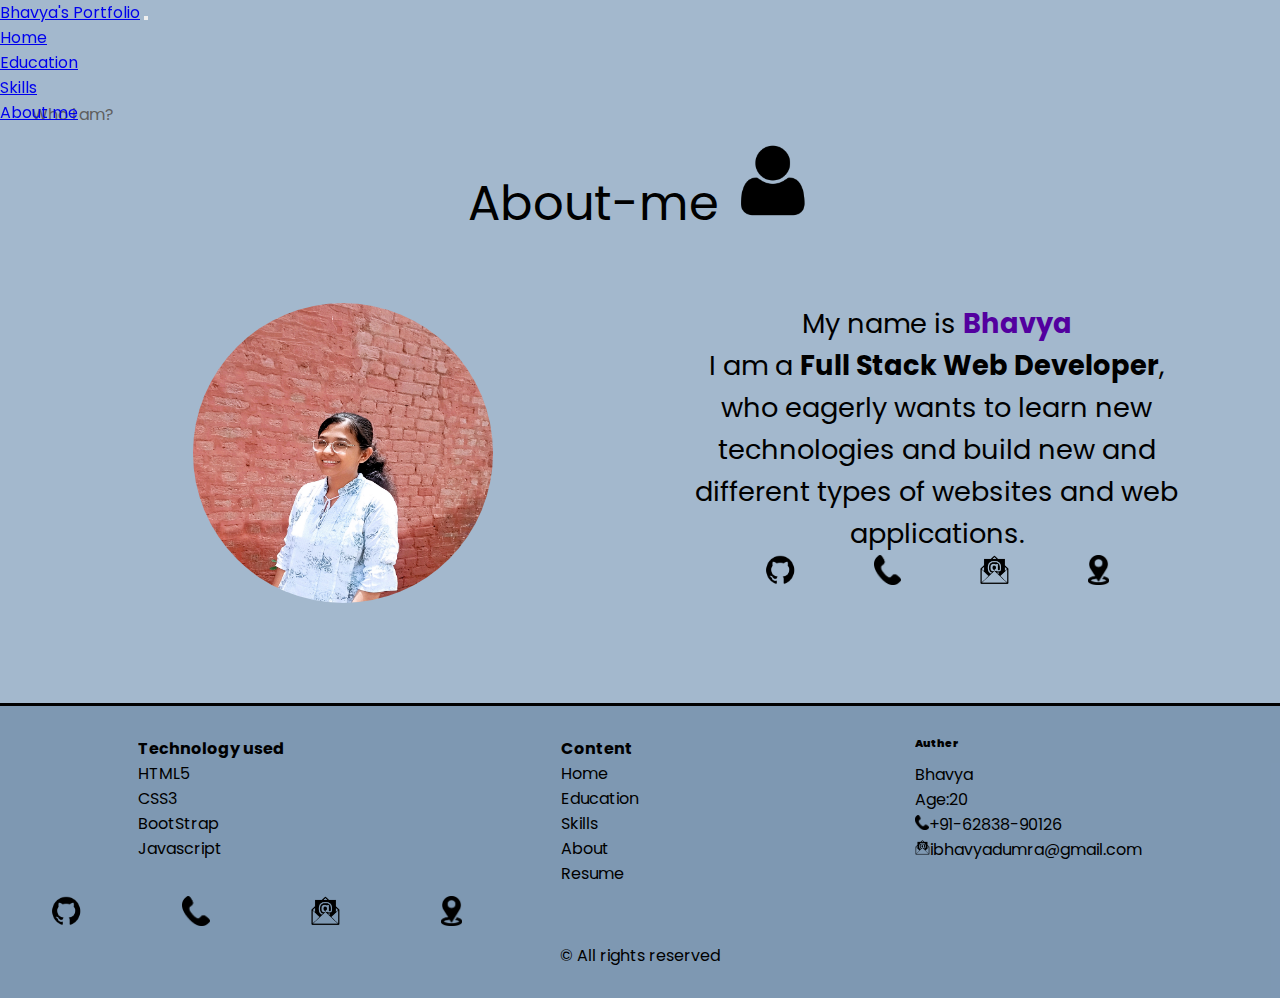
<file: about-me.html>
<!DOCTYPE html>
<html lang="en">
<head>
    <meta charset="UTF-8">
    <meta name="viewport" content="width=device-width, initial-scale=1.0">
    <title>About me</title>
    <link href="https://cdn.jsdelivr.net/npm/bootstrap@5.3.0/dist/css/bootstrap.min.css" rel="stylesheet" integrity="sha384-9ndCyUaIbzAi2FUVXJi0CjmCapSmO7SnpJef0486qhLnuZ2cdeRhO02iuK6FUUVM" crossorigin="anonymous">
    <link rel="preconnect" href="https://fonts.googleapis.com">
    <link rel="preconnect" href="https://fonts.gstatic.com" crossorigin>
    <link href="https://fonts.googleapis.com/css2?family=Kablammo&family=Poppins:wght@400;700&display=swap" rel="stylesheet">
    <link rel="stylesheet" href="css/header.css">
    <link rel="stylesheet" href="css/about.css">
    <link rel="stylesheet" href="css/color.css">
    <link rel="stylesheet" href="css/contact.css">
    <link rel="stylesheet" href="css/footer.css">
  </head>
<body>
  <script src="https://cdn.jsdelivr.net/npm/bootstrap@5.3.0/dist/js/bootstrap.bundle.min.js" integrity="sha384-geWF76RCwLtnZ8qwWowPQNguL3RmwHVBC9FhGdlKrxdiJJigb/j/68SIy3Te4Bkz" crossorigin="anonymous"></script>
    <header>
        <nav class="navbar navbar-expand-lg bg-dark border-bottom border-bottom-dark" data-bs-theme="dark">
            <div class="container-fluid">
              <a class="navbar-brand" href="index.html">Bhavya's Portfolio</a>
              <button class="navbar-toggler" type="button" data-bs-toggle="collapse" data-bs-target="#navbarSupportedContent" aria-controls="navbarSupportedContent" aria-expanded="false" aria-label="Toggle navigation">
                <span class="navbar-toggler-icon"></span>
              </button>
              <div class="collapse navbar-collapse" id="navbarSupportedContent">
                <ul class="navbar-nav me-auto mb-2 mb-lg-0">
                  <li class="nav-item">
                    <a class="nav-link active" aria-current="page" href="index.html">Home</a>
                  </li>
                  <li class="nav-item">
                    <a class="nav-link" href="Education.html">Education</a>
                  </li>
                  <li class="nav-item">
                    <a class="nav-link" href="Skills.html">Skills</a>
                  </li>
                  <li class="nav-item">
                    <a class="nav-link" href="about-me.html">About me</a>
                  </li>
                  
                </ul>
              </div>
            </div>
          </nav>
    </header>
    <main>
      <div class="des text-grey">Who i am?</div>
      <div class="head">
        About-me
        <img src="icon.png" alt="" loading="lazy">
      </div>
      <section class="about-me">
        <div class="image item">
          <img src="me.jpg" alt="Bhavya" loading="lazy">
        </div>
        <div class="me item">
          My name is <strong><span class="text-purple">Bhavya</span></strong> 
          <br>
          I am a <strong>Full Stack Web Developer</strong>, who eagerly wants to learn new technologies and build new and different types of websites and web applications.
          <section class="contact">
            <!-- <a href="https://www.facebook.com/profile.php?id=100026353670361">
              <img src="contact/fb.png" alt="" loading="lazy">
            </a> -->
            <a href="https://github.com/Bhavydumra">
              <img src="contact/git.png" alt="" loading="lazy">
            </a>
            <a href="tel:+916283890126">
              <img src="contact/call.png" alt="" loading="lazy">
            </a>
            <a href="mailto:ibhavyadumra@gmail.com">
              <img src="contact/gmail.png" alt="" loading="lazy">
            </a>
            <!-- <a href="https://www.instagram.com/bhavyadumra/">
              <img src="contact/insta.png" alt="" loading="lazy">
            </a> -->
            <a href="https://goo.gl/maps/Ro1cEStjyBuR9wCN6">
              <img src="contact/location.png" alt="" loading="lazy">
            </a>
          </section>
        </div>
      </section>      
    </main>

  <hr>
  <footer class="container-fluid">
    <!-- <p>BHAVYA PORTFOLIO</p> -->
    <div class="container">
      <div class="col">
        <strong>Technology used</strong>
        <ul>
          <li>HTML5</li>
          <li>CSS3</li>
          <li>BootStrap</li>
          <li>Javascript</li>
        </ul>
      </div>
      <div class="col">
        <strong>Content</strong>
        <ul>
          <li><a href="index.html">Home</a></li>
          <li><a href="Education.html">Education</a></li>
          <li><a href="Skills.html">Skills</a></li>
          <li><a href="about-me.html">About</a></li>
          <li><a href="RESUME.pdf">Resume</a></li>
        </ul>
      </div>
      <div class="col Auther">
        <h6><strong>Auther</strong></h6>
        <ul>
          <li>Bhavya</li>
          <li>Age:20</li>
          <li>
            <a href="tel:+916283890126"><img src="contact/call.png" loading="lazy" alt="phone-no">+91-62838-90126</a>
          </li>
          <li>
            <a href="mailto:ibhavyadumra@gmail.com"><img src="contact/gmail.png" loading="lazy" alt="email">ibhavyadumra@gmail.com</a>
          </li>
        </ul>
      </div>  
    </div>
    <div class="mine">
      
      <section class="contact container">
        <!-- <a href="https://www.facebook.com/profile.php?id=100026353670361">
          <img src="contact/fb.png" loading="lazy" alt="">
        </a> -->
        <a href="https://github.com/Bhavydumra">
          <img src="contact/git.png" alt="github" loading="lazy">
        </a>
        <a href="tel:+916283890126">
          <img src="contact/call.png" alt="phone-no" loading="lazy">
        </a>
        <a href="mailto:ibhavyadumra@gmail.com">
          <img src="contact/gmail.png" alt="gmail" loading="lazy">
        </a>
        <!-- <a href="https://www.instagram.com/bhavyadumra/">
          <img src="contact/insta.png" alt="">
        </a> -->
        <a href="https://goo.gl/maps/Ro1cEStjyBuR9wCN6">
          <img src="contact/location.png" alt="address" loading="lazy">
        </a>
      </section>
      </div>
      <p>
        &copy; All rights reserved
      </p>
    
  </footer>

</body>
</html>
</file>
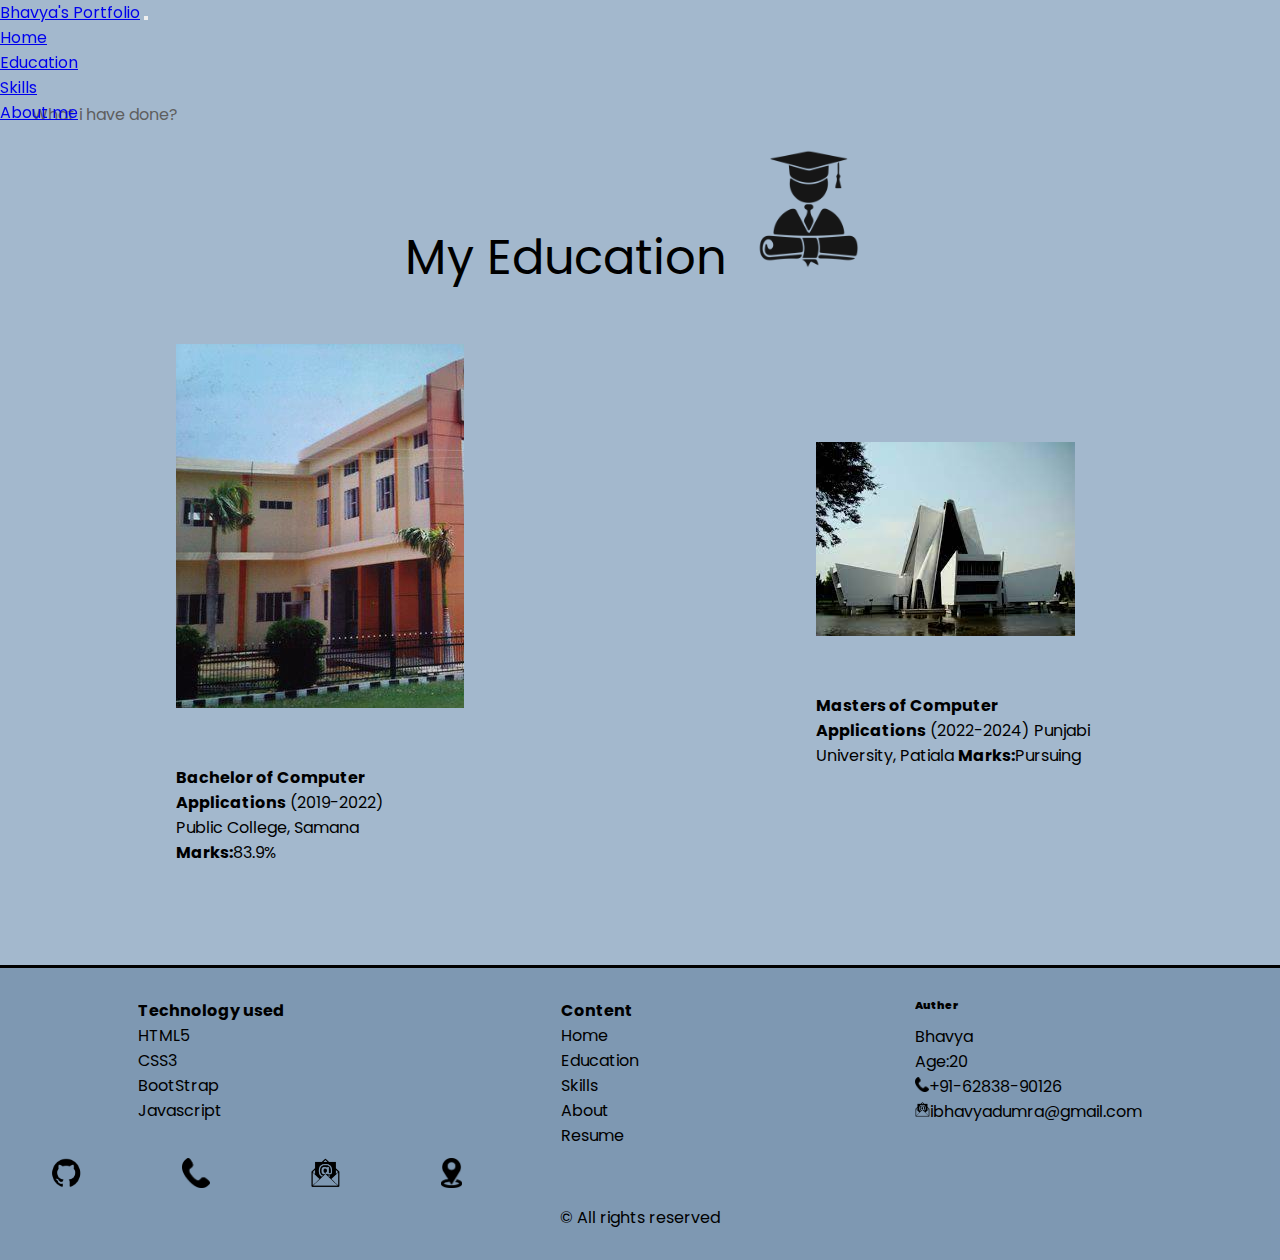
<file: Education.html>
<!DOCTYPE html>
<html lang="en">
<head>
    <meta charset="UTF-8">
    <meta name="viewport" content="width=device-width, initial-scale=1.0">
    <title>Education</title><link href="https://cdn.jsdelivr.net/npm/bootstrap@5.3.0/dist/css/bootstrap.min.css" rel="stylesheet" integrity="sha384-9ndCyUaIbzAi2FUVXJi0CjmCapSmO7SnpJef0486qhLnuZ2cdeRhO02iuK6FUUVM" crossorigin="anonymous">
    <link rel="preconnect" href="https://fonts.googleapis.com">
    <link rel="preconnect" href="https://fonts.gstatic.com" crossorigin>
    <link href="https://fonts.googleapis.com/css2?family=Kablammo&family=Poppins:wght@400;700&display=swap" rel="stylesheet">
    <link rel="stylesheet" href="css/header.css">
    <link rel="stylesheet" href="css/color.css">
    <link rel="stylesheet" href="css/edu.css">
    <link rel="stylesheet" href="css/footer.css">
    <link rel="stylesheet" href="css/contact.css">
  </head>
<body>
  <script src="https://cdn.jsdelivr.net/npm/bootstrap@5.3.0/dist/js/bootstrap.bundle.min.js" integrity="sha384-geWF76RCwLtnZ8qwWowPQNguL3RmwHVBC9FhGdlKrxdiJJigb/j/68SIy3Te4Bkz" crossorigin="anonymous"></script>
    <header>
        <nav class="navbar navbar-expand-lg bg-dark border-bottom border-bottom-dark" data-bs-theme="dark">
            <div class="container-fluid">
              <a class="navbar-brand" href="index.html">Bhavya's Portfolio</a>
              <button class="navbar-toggler" type="button" data-bs-toggle="collapse" data-bs-target="#navbarSupportedContent" aria-controls="navbarSupportedContent" aria-expanded="false" aria-label="Toggle navigation">
                <span class="navbar-toggler-icon"></span>
              </button>
              <div class="collapse navbar-collapse" id="navbarSupportedContent">
                <ul class="navbar-nav me-auto mb-2 mb-lg-0">
                  <li class="nav-item">
                    <a class="nav-link active" aria-current="page" href="index.html">Home</a>
                  </li>
                  <li class="nav-item">
                    <a class="nav-link" href="Education.html">Education</a>
                  </li>
                  <li class="nav-item">
                    <a class="nav-link" href="Skills.html">Skills</a>
                  </li>
                  <li class="nav-item">
                    <a class="nav-link" href="about-me.html">About me</a>
                  </li>
                  
                </ul>
              </div>
            </div>
          </nav>
    </header>
    <main>
      <div class="text-grey des">What i have done?</div>
      <div class="title">
        My Education
        <img src="edu.png" alt="photo" loading="lazy">
      </div>
      <div class="study">

        <div class="card" style="width: 18rem;">
          <img src="Public_College,_Samana.jpg" loading="lazy" class="card-img-top" alt="Public_College">
          <div class="card-body">
            <p class="card-text">
              <strong>Bachelor of Computer Applications</strong> (2019-2022) <br>
              Public College, Samana <br>
              <strong>Marks:</strong>83.9%
            </p>
          </div>
        </div>  
  

        <div class="card" style="width: 18rem;">
          <img src="pup.jpg" loading="lazy" class="card-img-top" alt="Punjabi University">
          <div class="card-body">
            <p class="card-text">
              <strong>Masters of Computer Applications</strong> (2022-2024)
              Punjabi University, Patiala
              <strong>Marks:</strong>Pursuing
            </p>
          </div>
        </div>  

      </div>
    </main>
    
    
  <hr>
  <footer class="container-fluid">
    <!-- <p>BHAVYA PORTFOLIO</p> -->
    <div class="container">
      <div class="col">
        <strong>Technology used</strong>
        <ul>
          <li>HTML5</li>
          <li>CSS3</li>
          <li>BootStrap</li>
          <li>Javascript</li>
        </ul>
      </div>
      <div class="col">
        <strong>Content</strong>
        <ul>
          <li><a href="index.html">Home</a></li>
          <li><a href="Education.html">Education</a></li>
          <li><a href="Skills.html">Skills</a></li>
          <li><a href="about-me.html">About</a></li>
          <li><a href="RESUME.pdf">Resume</a></li>
        </ul>
      </div>
      <div class="col Auther">
        <h6><strong>Auther</strong></h6>
        <ul>
          <li>Bhavya</li>
          <li>Age:20</li>
          <li>
            <a href="tel:+916283890126"><img src="contact/call.png" loading="lazy" alt="phone-no">+91-62838-90126</a>
          </li>
          <li>
            <a href="mailto:ibhavyadumra@gmail.com"><img src="contact/gmail.png" loading="lazy" alt="email">ibhavyadumra@gmail.com</a>
          </li>
        </ul>
      </div>  
    </div>
    <div class="mine">
      
      <section class="contact container">
        <!-- <a href="https://www.facebook.com/profile.php?id=100026353670361">
          <img src="contact/fb.png" loading="lazy" alt="">
        </a> -->
        <a href="https://github.com/Bhavydumra">
          <img src="contact/git.png" alt="github" loading="lazy">
        </a>
        <a href="tel:+916283890126">
          <img src="contact/call.png" alt="phone-no" loading="lazy">
        </a>
        <a href="mailto:ibhavyadumra@gmail.com">
          <img src="contact/gmail.png" alt="gmail" loading="lazy">
        </a>
        <!-- <a href="https://www.instagram.com/bhavyadumra/">
          <img src="contact/insta.png" alt="">
        </a> -->
        <a href="https://goo.gl/maps/Ro1cEStjyBuR9wCN6">
          <img src="contact/location.png" alt="address" loading="lazy">
        </a>
      </section>
      </div>
      <p>
        &copy; All rights reserved
      </p>
    
  </footer>

</body>
</html>
</file>
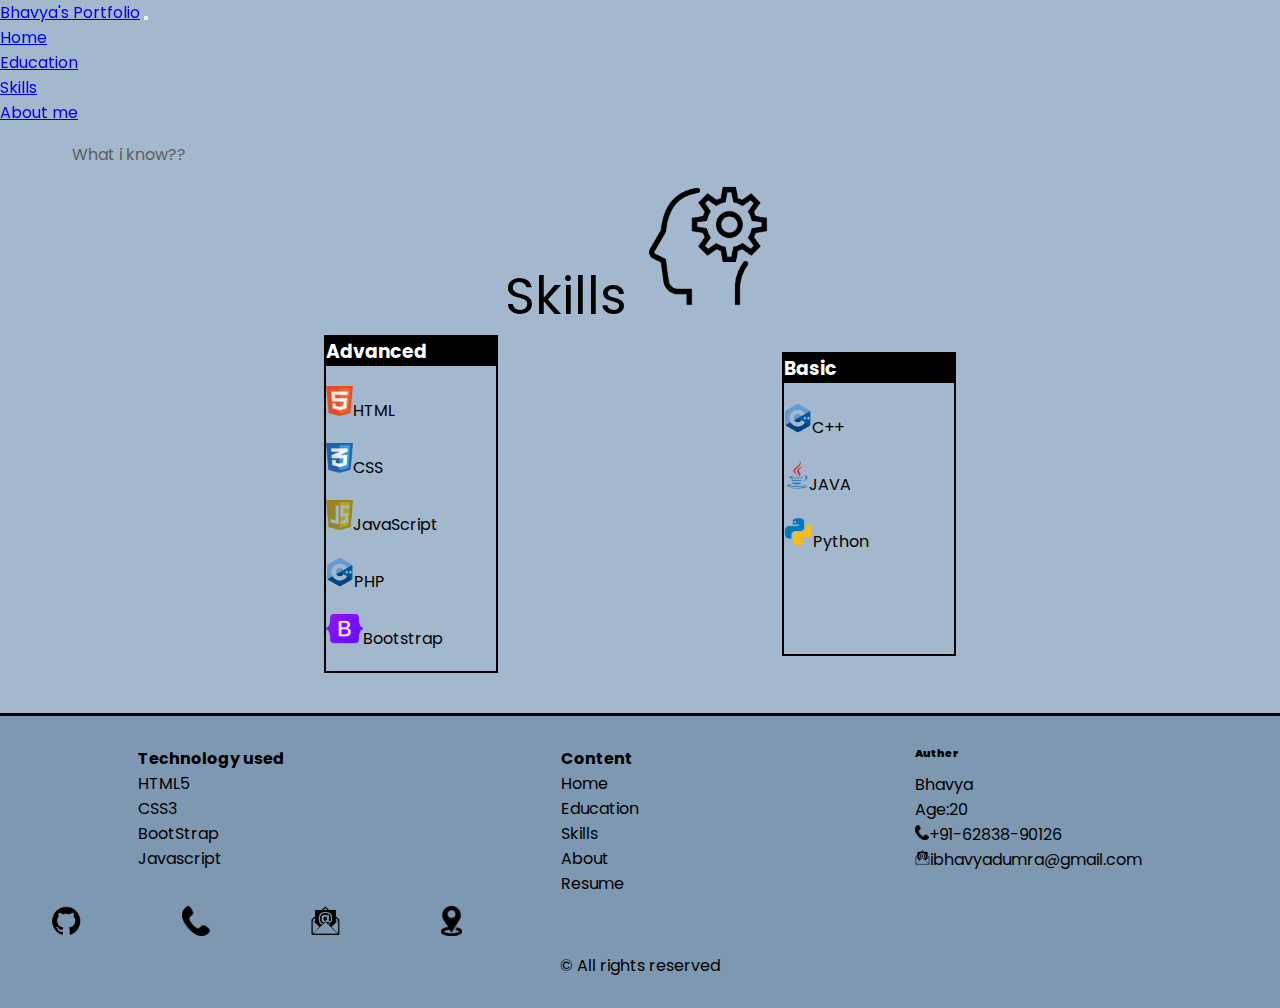
<file: Skills.html>
<!DOCTYPE html>
<html lang="en">
<head>
    <meta charset="UTF-8">
    <meta name="viewport" content="width=device-width, initial-scale=1.0">
    <title>Skills</title>
    <link href="https://cdn.jsdelivr.net/npm/bootstrap@5.3.0/dist/css/bootstrap.min.css" rel="stylesheet" integrity="sha384-9ndCyUaIbzAi2FUVXJi0CjmCapSmO7SnpJef0486qhLnuZ2cdeRhO02iuK6FUUVM" crossorigin="anonymous">
    <link rel="preconnect" href="https://fonts.googleapis.com">
    <link rel="preconnect" href="https://fonts.gstatic.com" crossorigin>
    <link href="https://fonts.googleapis.com/css2?family=Kablammo&family=Poppins:wght@400;700&display=swap" rel="stylesheet">
    <link rel="stylesheet" href="css/header.css">
    <link rel="stylesheet" href="css/skill.css">
    <link rel="stylesheet" href="css/color.css">
    <link rel="stylesheet" href="css/contact.css">
    <link rel="stylesheet" href="css/footer.css">
  </head>
<body>
  <script src="https://cdn.jsdelivr.net/npm/bootstrap@5.3.0/dist/js/bootstrap.bundle.min.js" integrity="sha384-geWF76RCwLtnZ8qwWowPQNguL3RmwHVBC9FhGdlKrxdiJJigb/j/68SIy3Te4Bkz" crossorigin="anonymous"></script>
    <header>
        <nav class="navbar navbar-expand-lg bg-dark border-bottom border-bottom-dark" data-bs-theme="dark">
            <div class="container-fluid">
              <a class="navbar-brand" href="index.html">Bhavya's Portfolio</a>
              <button class="navbar-toggler" type="button" data-bs-toggle="collapse" data-bs-target="#navbarSupportedContent" aria-controls="navbarSupportedContent" aria-expanded="false" aria-label="Toggle navigation">
                <span class="navbar-toggler-icon"></span>
              </button>
              <div class="collapse navbar-collapse" id="navbarSupportedContent">
                <ul class="navbar-nav me-auto mb-2 mb-lg-0">
                  <li class="nav-item">
                    <a class="nav-link active" aria-current="page" href="index.html">Home</a>
                  </li>
                  <li class="nav-item">
                    <a class="nav-link" href="Education.html">Education</a>
                  </li>
                  <li class="nav-item">
                    <a class="nav-link" href="Skills.html">Skills</a>
                  </li>
                  <li class="nav-item">
                    <a class="nav-link" href="about-me.html">About me</a>
                  </li>
                  
                </ul>
              </div>
            </div>
          </nav>
    </header>
    <main>
      <div class="text-grey desc" >
        What i know??
      </div>
      <div class="name">
        Skills
        <img src="skl.png" loading="lazy" alt="skills">
      </div>
      <section class="skill container">
        <div class="adv skill-type">
          <header><h3 class="container-fluid">Advanced</h3></header>
          <ul>
            <li><img src="sub/HTML.png" loading="lazy" alt="">HTML</li>
            <li><img src="sub/css2.png" loading="lazy" alt="">CSS</li>
            <li><img src="sub/js.png" loading="lazy" alt="">JavaScript</li>
            <li><img src="sub/cpp.png" loading="lazy" alt="">PHP</li>
            <li><img src="sub/bootstrap.png" loading="lazy" alt="">Bootstrap</li>
          </ul>
        </div>
        <div class="basic skill-type">
          <header><h3 class="container-fluid">Basic</h3></header>
          <ul>
            <li><img src="sub/cpp.png" loading="lazy" alt="">C++</li>
            <li><img src="sub/java.png" loading="lazy" alt="">JAVA</li>
            <li><img src="sub/py.png" loading="lazy" alt="">Python</li>
          </ul>
        </div>
      </section>
    </main>

  <hr>
  <footer class="container-fluid">
    <!-- <p>BHAVYA PORTFOLIO</p> -->
    <div class="container">
      <div class="col">
        <strong>Technology used</strong>
        <ul>
          <li>HTML5</li>
          <li>CSS3</li>
          <li>BootStrap</li>
          <li>Javascript</li>
        </ul>
      </div>
      <div class="col">
        <strong>Content</strong>
        <ul>
          <li><a href="index.html">Home</a></li>
          <li><a href="Education.html">Education</a></li>
          <li><a href="Skills.html">Skills</a></li>
          <li><a href="about-me.html">About</a></li>
          <li><a href="RESUME.pdf">Resume</a></li>
        </ul>
      </div>
      <div class="col Auther">
        <h6><strong>Auther</strong></h6>
        <ul>
          <li>Bhavya</li>
          <li>Age:20</li>
          <li>
            <a href="tel:+916283890126"><img src="contact/call.png" loading="lazy" alt="phone-no">+91-62838-90126</a>
          </li>
          <li>
            <a href="mailto:ibhavyadumra@gmail.com"><img src="contact/gmail.png" loading="lazy" alt="email">ibhavyadumra@gmail.com</a>
          </li>
        </ul>
      </div>  
    </div>
    <div class="mine">
      
      <section class="contact container">
        <!-- <a href="https://www.facebook.com/profile.php?id=100026353670361">
          <img src="contact/fb.png" loading="lazy" alt="">
        </a> -->
        <a href="https://github.com/Bhavydumra">
          <img src="contact/git.png" alt="github" loading="lazy">
        </a>
        <a href="tel:+916283890126">
          <img src="contact/call.png" alt="phone-no" loading="lazy">
        </a>
        <a href="mailto:ibhavyadumra@gmail.com">
          <img src="contact/gmail.png" alt="gmail" loading="lazy">
        </a>
        <!-- <a href="https://www.instagram.com/bhavyadumra/">
          <img src="contact/insta.png" alt="">
        </a> -->
        <a href="https://goo.gl/maps/Ro1cEStjyBuR9wCN6">
          <img src="contact/location.png" alt="address" loading="lazy">
        </a>
      </section>
      </div>
      <p>
        &copy; All rights reserved
      </p>
    
  </footer>


</body>
</html>
</file>
<file: css/header.css>
*{
    margin: 0;
    padding: 0;
    overflow-x: hidden;
}
body{
    background-color:#48719c80;
    font-family: "Poppins", sans-serif;
    height: fit-content;
    margin-top: 10vh;
    /* width: 100vw; */

}
body>header{
    z-index: 100;
    position: fixed;
    top: 0;
    width: 100%;
}
body hr{
    margin: 0;
    height: 3px;
    border: none;
    background-color: black;
}
a:active{
    text-decoration: underline;
}
</file>
<file: css/about.css>
main{
    height: fit-content;
}
main .des{
    margin: 12px 32px;
}
main .head{
    text-align: center;
    font-size: 3rem;
}
main .head img{
    height: 9vh;
}
.about-me{
    margin-top: 7vh;
    display: flex;
    justify-content: space-evenly;
align-content:flex-start;
align-items: center;
flex-wrap: wrap;
height: fit-content;
/* margin: 10px; */
}
.about-me .item{
    width: 500px;
    height: 400px;
    text-align: center;
}
.about-me .image img{
    height: 300px;
    width: 300px;
    border-radius: 250px;
}
.about-me .me{
    font-size: 2rem;
}
@media only screen and (max-width:1362px){
    .about-me .me{
        font-size: 1.7rem;
    }
}
@media only screen and (max-width:1010px){
    .about-me .me{
        font-size: 1.5rem;
    }
}
@media only screen and (max-width:415px){
    .about-me .me{
        font-size: 1rem;
    }
}
</file>
<file: css/color.css>
.text-purple{
    color: #53009f;
}
.text-grey{
    color: rgb(94, 94, 94);
}
</file>
<file: css/contact.css>
.contact{
    display: flex;
    justify-content: space-evenly;
}
 .contact img{
    height: 30px;
}
</file>
<file: css/footer.css>
body footer{
    background-color:#59789880;
    height: fit-content;
    padding: 30px 0;
}
footer > p{
    text-align: center;
}
footer .container{
    display: flex;
    justify-content: space-around;
    align-items: flex-start;
    flex-wrap: wrap;
    width: 100vw;
}
footer .container .col{
    min-width: max-content;
}
footer .container .col h6{
    margin-bottom: 10px;
    min-height: max-content;
}
footer .container .Auther img{
    height: 15px;
}
footer ul li{
    list-style: none;
}
footer a{
    text-decoration: none;
    color: #000;
}
footer a:hover{
    color: rgb(109, 109, 109);
}
footer .mine{
margin: 10px 0px;
}
footer .mine .contact{
    width: 40vw;
}
</file>
<file: css/edu.css>
main .study{
    display: flex;
    /* grid-template-columns: auto; */
    justify-content: space-evenly;
    align-items: center;
    align-content:normal;
    flex-wrap: wrap;
}
main .des{
    margin: 12px 32px;
}
main .study  div{
    margin: 50px auto;
}
main .title{
    font-size: 3rem;
    /* margin-left: 3vw; */
    text-align: center;
}
main .title img{
    height: 15vh;
}
@media only screen and (max-width:1010px){
    main .title img{
        height: 10vh;
    }
    main .title{
        font-size: 2.5rem;
    }
}
@media only screen and (max-width:415px){
    main .title img{
        height: 8vh;
    }
    main .title{
        font-size: 2rem;
    }
}
</file>
<file: css/skill.css>
main{
    height: fit-content;
    margin: 40px;
}
main .desc{
    margin: 12px 32px;
}
main .name{
    font-size: 3.2rem;
    text-align: center;
}
main .name img{
    height: 15vh;
}
main .skill{
    display: flex;
    justify-content: space-evenly;
align-items: center;
align-content: space-evenly;
flex-wrap: wrap;
}
main .skill .skill-type{
    border: 2px solid black;
    min-height: 300px;
    min-width: 170px;
    /* max-height: max-content; */
}
main .skill .skill-type header h3{
    background-color: black;
    color: white;
    min-height: max-content;
}
main .skill .skill-type ul{
    list-style: none;
}
main .skill .skill-type ul li{
    margin: 20px 0px;
}
main .skill .skill-type ul li img{
    height: 30px;
}
</file>
